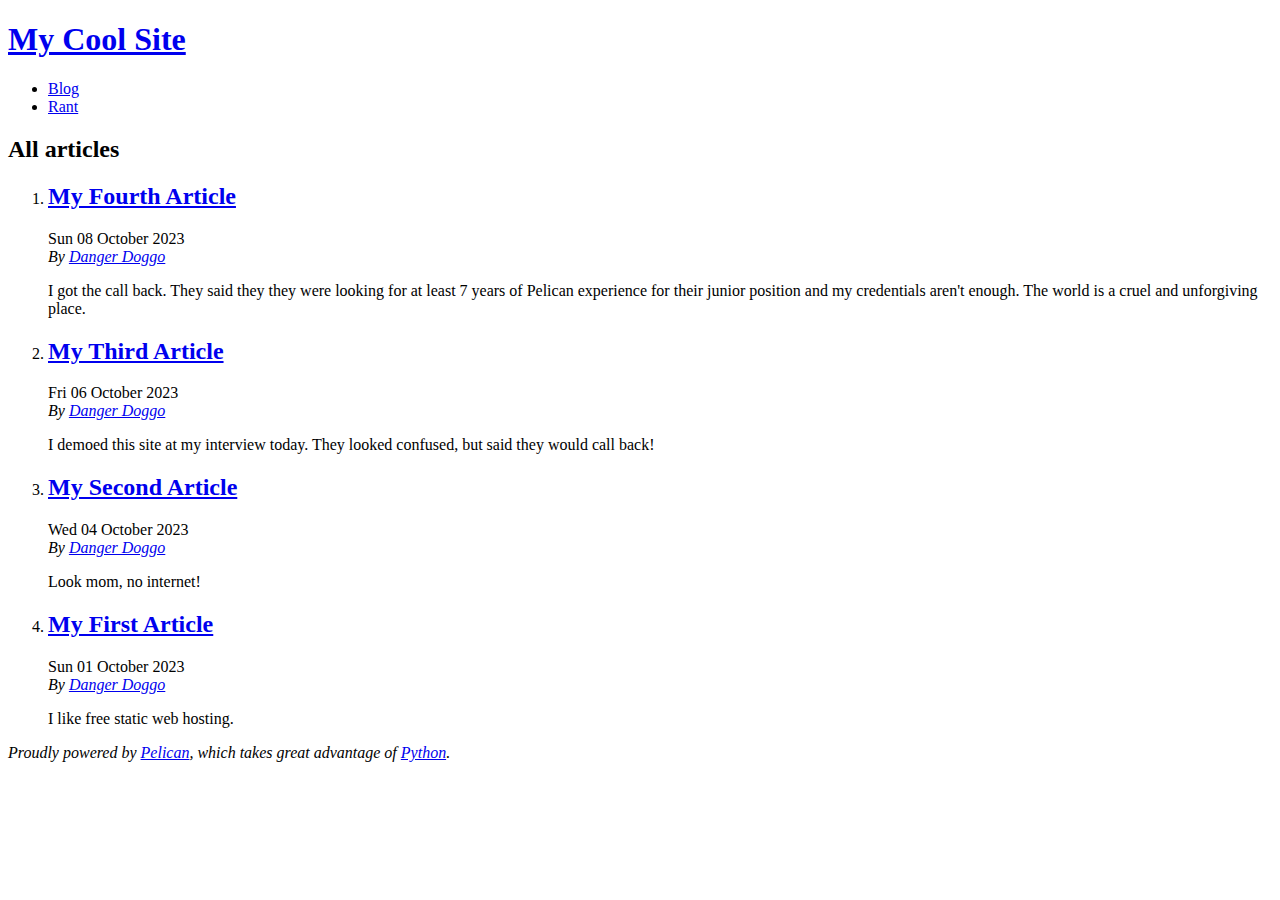
<file: index.html>
<!DOCTYPE html>
<html lang="en">
<head>
        <title>My Cool Site</title>
        <meta charset="utf-8" />
        <meta name="generator" content="Pelican" />
        <link href="https://github.com/mh575/mh575.github.io/feeds/all.atom.xml" type="application/atom+xml" rel="alternate" title="My Cool Site Full Atom Feed" />

  <link rel="stylesheet" type="text/css" href="https://github.com/mh575/mh575.github.io/theme/style.css" />
</head>

<body id="index" class="home">
        <header id="banner" class="body">
                <h1><a href="https://github.com/mh575/mh575.github.io/">My Cool Site</a></h1>
        </header><!-- /#banner -->
        <nav id="menu"><ul>
            <li><a href="https://github.com/mh575/mh575.github.io/category/blog.html">Blog</a></li>
            <li><a href="https://github.com/mh575/mh575.github.io/category/rant.html">Rant</a></li>
        </ul></nav><!-- /#menu -->
<section id="content">
<h2>All articles</h2>

<ol id="post-list">
        <li><article class="hentry">
                <header> <h2 class="entry-title"><a href="https://github.com/mh575/mh575.github.io/my-fourth-article.html" rel="bookmark" title="Permalink to My Fourth Article">My Fourth Article</a></h2> </header>
                <footer class="post-info">
                    <time class="published" datetime="2023-10-08T18:00:00-06:00"> Sun 08 October 2023 </time>
                    <address class="vcard author">By
                        <a class="url fn" href="https://github.com/mh575/mh575.github.io/author/danger-doggo.html">Danger Doggo</a>
                    </address>
                </footer><!-- /.post-info -->
                <div class="entry-content"> <p>I got the call back. They said they they were looking for at least 7 years of Pelican experience for their junior position and my credentials aren't enough. The world is a cruel and unforgiving place. </p> </div><!-- /.entry-content -->
        </article></li>
        <li><article class="hentry">
                <header> <h2 class="entry-title"><a href="https://github.com/mh575/mh575.github.io/my-third-article.html" rel="bookmark" title="Permalink to My Third Article">My Third Article</a></h2> </header>
                <footer class="post-info">
                    <time class="published" datetime="2023-10-06T13:00:00-06:00"> Fri 06 October 2023 </time>
                    <address class="vcard author">By
                        <a class="url fn" href="https://github.com/mh575/mh575.github.io/author/danger-doggo.html">Danger Doggo</a>
                    </address>
                </footer><!-- /.post-info -->
                <div class="entry-content"> <p>I demoed this site at my interview today. They looked confused, but said they would call back! </p> </div><!-- /.entry-content -->
        </article></li>
        <li><article class="hentry">
                <header> <h2 class="entry-title"><a href="https://github.com/mh575/mh575.github.io/my-second-article.html" rel="bookmark" title="Permalink to My Second Article">My Second Article</a></h2> </header>
                <footer class="post-info">
                    <time class="published" datetime="2023-10-04T12:00:00-06:00"> Wed 04 October 2023 </time>
                    <address class="vcard author">By
                        <a class="url fn" href="https://github.com/mh575/mh575.github.io/author/danger-doggo.html">Danger Doggo</a>
                    </address>
                </footer><!-- /.post-info -->
                <div class="entry-content"> <p>Look mom, no internet! </p> </div><!-- /.entry-content -->
        </article></li>
        <li><article class="hentry">
                <header> <h2 class="entry-title"><a href="https://github.com/mh575/mh575.github.io/my-first-article.html" rel="bookmark" title="Permalink to My First Article">My First Article</a></h2> </header>
                <footer class="post-info">
                    <time class="published" datetime="2023-10-01T08:00:00-06:00"> Sun 01 October 2023 </time>
                    <address class="vcard author">By
                        <a class="url fn" href="https://github.com/mh575/mh575.github.io/author/danger-doggo.html">Danger Doggo</a>
                    </address>
                </footer><!-- /.post-info -->
                <div class="entry-content"> <p>I like free static web hosting.</p> </div><!-- /.entry-content -->
        </article></li>
</ol><!-- /#posts-list -->
</section><!-- /#content -->
        <footer id="contentinfo" class="body">
                <address id="about" class="vcard body">
                Proudly powered by <a href="https://getpelican.com/">Pelican</a>,
                which takes great advantage of <a href="https://www.python.org/">Python</a>.
                </address><!-- /#about -->
        </footer><!-- /#contentinfo -->
</body>
</html>
</file>
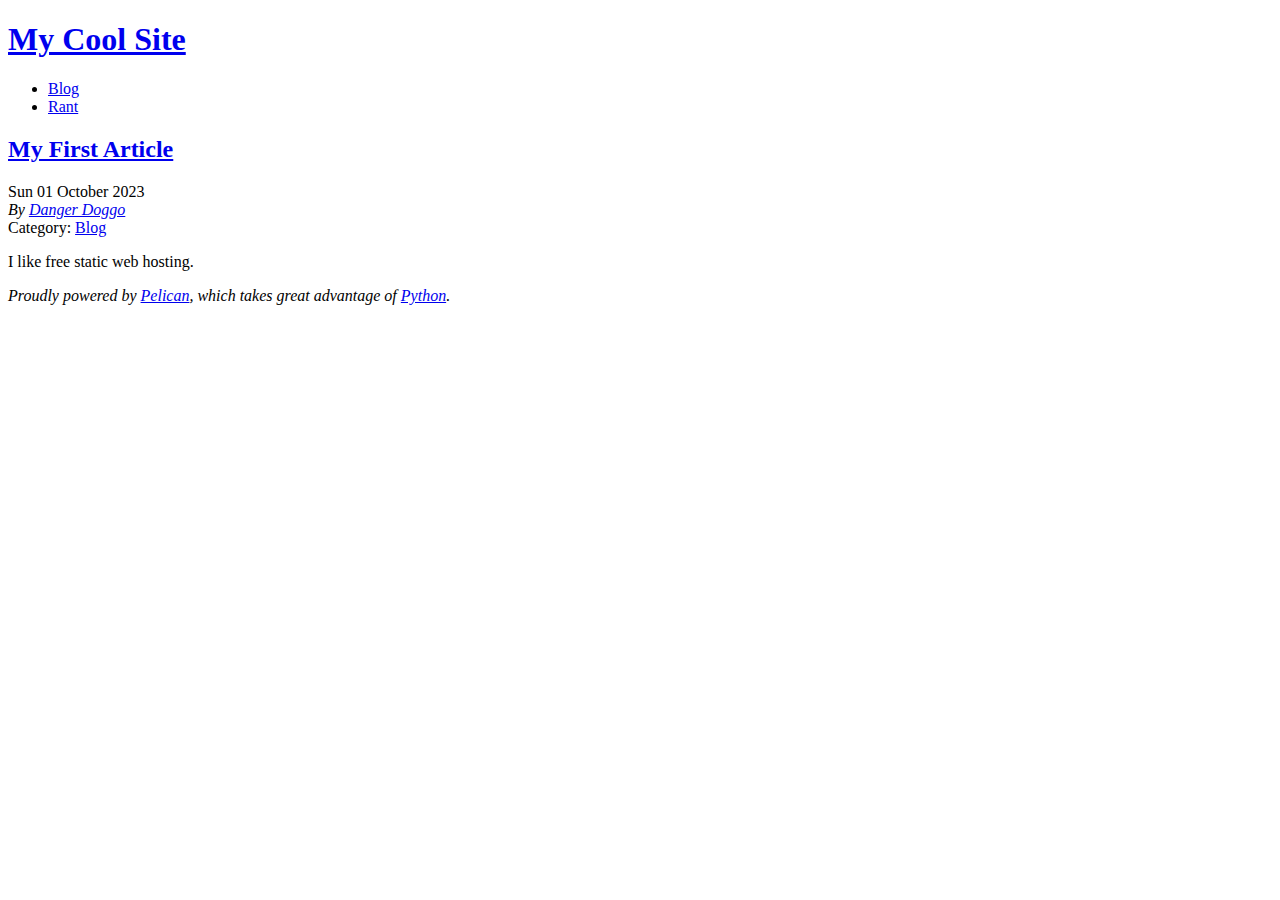
<file: my-first-article.html>
<!DOCTYPE html>
<html lang="en">
<head>
          <title>My Cool Site - My First Article</title>
        <meta charset="utf-8" />
        <meta name="generator" content="Pelican" />
        <link href="https://github.com/mh575/mh575.github.io/feeds/all.atom.xml" type="application/atom+xml" rel="alternate" title="My Cool Site Full Atom Feed" />

  <link rel="stylesheet" type="text/css" href="https://github.com/mh575/mh575.github.io/theme/style.css" />





</head>

<body id="index" class="home">
        <header id="banner" class="body">
                <h1><a href="https://github.com/mh575/mh575.github.io/">My Cool Site</a></h1>
        </header><!-- /#banner -->
        <nav id="menu"><ul>
            <li class="active"><a href="https://github.com/mh575/mh575.github.io/category/blog.html">Blog</a></li>
            <li><a href="https://github.com/mh575/mh575.github.io/category/rant.html">Rant</a></li>
        </ul></nav><!-- /#menu -->
<section id="content" class="body">
  <header>
    <h2 class="entry-title">
      <a href="https://github.com/mh575/mh575.github.io/my-first-article.html" rel="bookmark"
         title="Permalink to My First Article">My First Article</a></h2>
 
  </header>
  <footer class="post-info">
    <time class="published" datetime="2023-10-01T08:00:00-06:00">
      Sun 01 October 2023
    </time>
    <address class="vcard author">
      By           <a class="url fn" href="https://github.com/mh575/mh575.github.io/author/danger-doggo.html">Danger Doggo</a>
    </address>
    <div class="category">
        Category: <a href="https://github.com/mh575/mh575.github.io/category/blog.html">Blog</a>
    </div>
  </footer><!-- /.post-info -->
  <div class="entry-content">
    <p>I like free static web hosting.</p>
  </div><!-- /.entry-content -->
</section>
        <footer id="contentinfo" class="body">
                <address id="about" class="vcard body">
                Proudly powered by <a href="https://getpelican.com/">Pelican</a>,
                which takes great advantage of <a href="https://www.python.org/">Python</a>.
                </address><!-- /#about -->
        </footer><!-- /#contentinfo -->
</body>
</html>
</file>
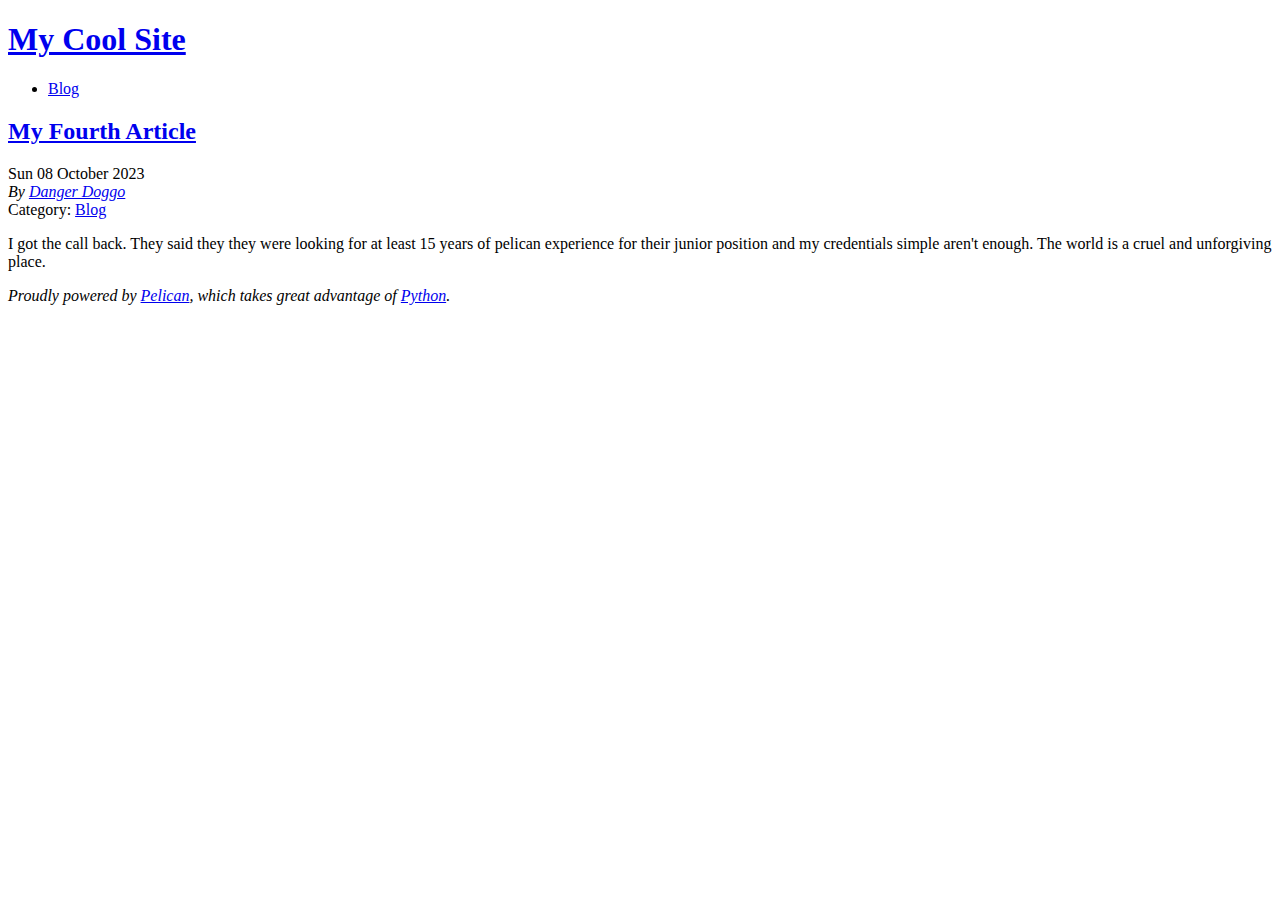
<file: my-fourth-article.html>
<!DOCTYPE html>
<html lang="en">
<head>
          <title>My Cool Site - My Fourth Article</title>
        <meta charset="utf-8" />
        <meta name="generator" content="Pelican" />
        <link href="https://github.com/mh575/mh575.github.io/feeds/all.atom.xml" type="application/atom+xml" rel="alternate" title="My Cool Site Full Atom Feed" />

  <link rel="stylesheet" type="text/css" href="https://github.com/mh575/mh575.github.io/theme/style.css" />





</head>

<body id="index" class="home">
        <header id="banner" class="body">
                <h1><a href="https://github.com/mh575/mh575.github.io/">My Cool Site</a></h1>
        </header><!-- /#banner -->
        <nav id="menu"><ul>
            <li class="active"><a href="https://github.com/mh575/mh575.github.io/category/blog.html">Blog</a></li>
        </ul></nav><!-- /#menu -->
<section id="content" class="body">
  <header>
    <h2 class="entry-title">
      <a href="https://github.com/mh575/mh575.github.io/my-fourth-article.html" rel="bookmark"
         title="Permalink to My Fourth Article">My Fourth Article</a></h2>
 
  </header>
  <footer class="post-info">
    <time class="published" datetime="2023-10-08T18:00:00-06:00">
      Sun 08 October 2023
    </time>
    <address class="vcard author">
      By           <a class="url fn" href="https://github.com/mh575/mh575.github.io/author/danger-doggo.html">Danger Doggo</a>
    </address>
    <div class="category">
        Category: <a href="https://github.com/mh575/mh575.github.io/category/blog.html">Blog</a>
    </div>
  </footer><!-- /.post-info -->
  <div class="entry-content">
    <p>I got the call back. They said they they were looking for at least 15 years of pelican experience for their junior position and my credentials simple aren't enough. The world is a cruel and unforgiving place. </p>
  </div><!-- /.entry-content -->
</section>
        <footer id="contentinfo" class="body">
                <address id="about" class="vcard body">
                Proudly powered by <a href="https://getpelican.com/">Pelican</a>,
                which takes great advantage of <a href="https://www.python.org/">Python</a>.
                </address><!-- /#about -->
        </footer><!-- /#contentinfo -->
</body>
</html>
</file>
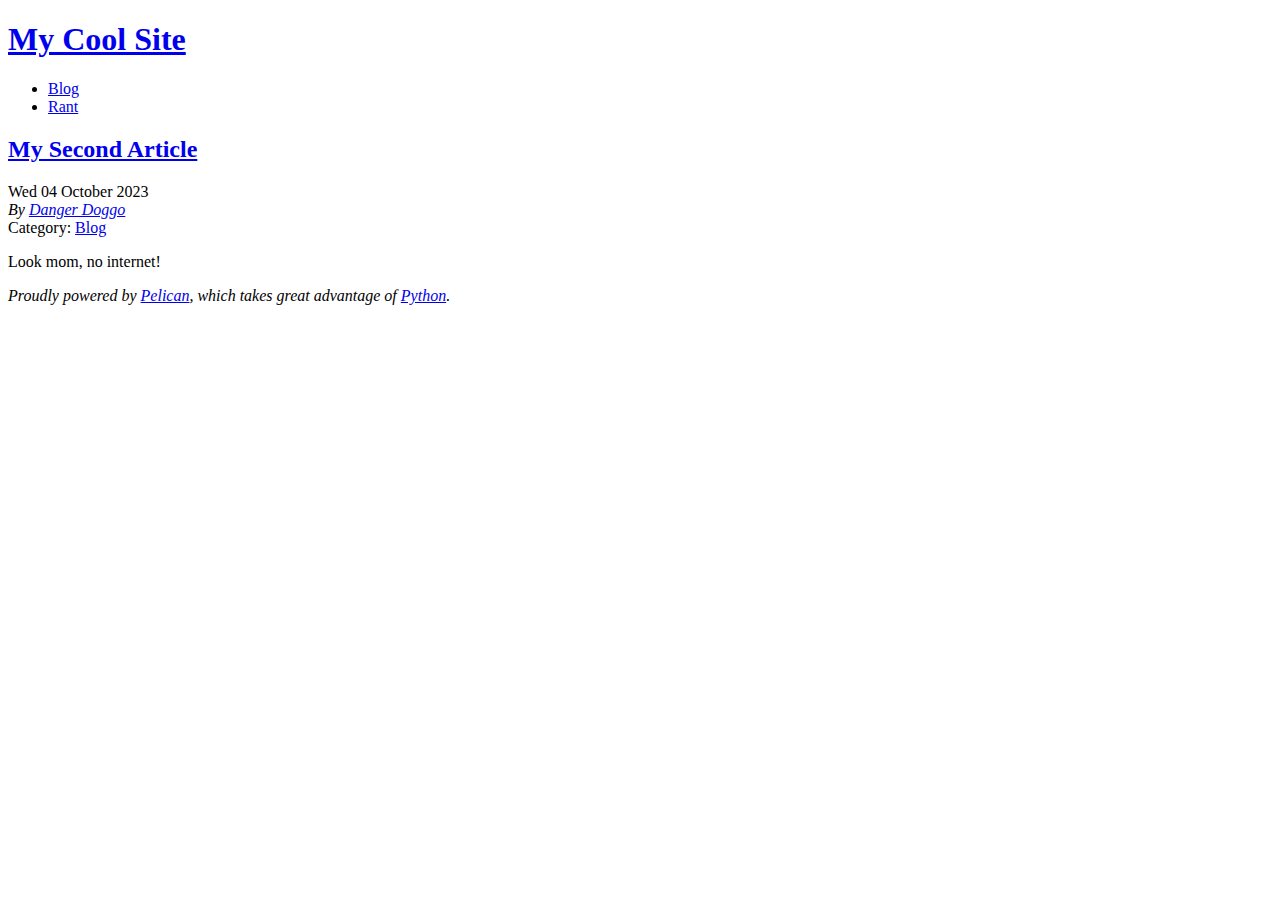
<file: my-second-article.html>
<!DOCTYPE html>
<html lang="en">
<head>
          <title>My Cool Site - My Second Article</title>
        <meta charset="utf-8" />
        <meta name="generator" content="Pelican" />
        <link href="https://github.com/mh575/mh575.github.io/feeds/all.atom.xml" type="application/atom+xml" rel="alternate" title="My Cool Site Full Atom Feed" />

  <link rel="stylesheet" type="text/css" href="https://github.com/mh575/mh575.github.io/theme/style.css" />





</head>

<body id="index" class="home">
        <header id="banner" class="body">
                <h1><a href="https://github.com/mh575/mh575.github.io/">My Cool Site</a></h1>
        </header><!-- /#banner -->
        <nav id="menu"><ul>
            <li class="active"><a href="https://github.com/mh575/mh575.github.io/category/blog.html">Blog</a></li>
            <li><a href="https://github.com/mh575/mh575.github.io/category/rant.html">Rant</a></li>
        </ul></nav><!-- /#menu -->
<section id="content" class="body">
  <header>
    <h2 class="entry-title">
      <a href="https://github.com/mh575/mh575.github.io/my-second-article.html" rel="bookmark"
         title="Permalink to My Second Article">My Second Article</a></h2>
 
  </header>
  <footer class="post-info">
    <time class="published" datetime="2023-10-04T12:00:00-06:00">
      Wed 04 October 2023
    </time>
    <address class="vcard author">
      By           <a class="url fn" href="https://github.com/mh575/mh575.github.io/author/danger-doggo.html">Danger Doggo</a>
    </address>
    <div class="category">
        Category: <a href="https://github.com/mh575/mh575.github.io/category/blog.html">Blog</a>
    </div>
  </footer><!-- /.post-info -->
  <div class="entry-content">
    <p>Look mom, no internet! </p>
  </div><!-- /.entry-content -->
</section>
        <footer id="contentinfo" class="body">
                <address id="about" class="vcard body">
                Proudly powered by <a href="https://getpelican.com/">Pelican</a>,
                which takes great advantage of <a href="https://www.python.org/">Python</a>.
                </address><!-- /#about -->
        </footer><!-- /#contentinfo -->
</body>
</html>
</file>
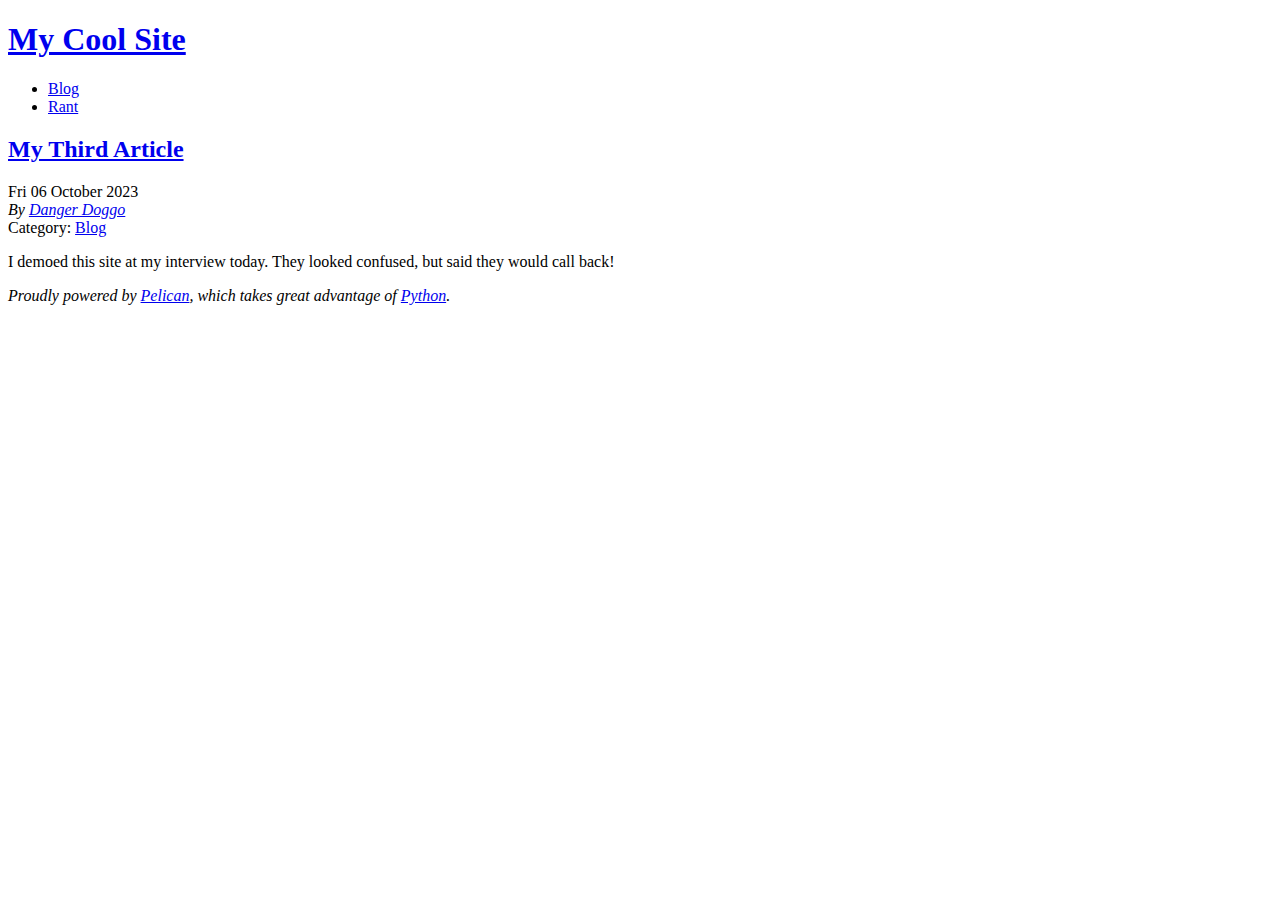
<file: my-third-article.html>
<!DOCTYPE html>
<html lang="en">
<head>
          <title>My Cool Site - My Third Article</title>
        <meta charset="utf-8" />
        <meta name="generator" content="Pelican" />
        <link href="https://github.com/mh575/mh575.github.io/feeds/all.atom.xml" type="application/atom+xml" rel="alternate" title="My Cool Site Full Atom Feed" />

  <link rel="stylesheet" type="text/css" href="https://github.com/mh575/mh575.github.io/theme/style.css" />





</head>

<body id="index" class="home">
        <header id="banner" class="body">
                <h1><a href="https://github.com/mh575/mh575.github.io/">My Cool Site</a></h1>
        </header><!-- /#banner -->
        <nav id="menu"><ul>
            <li class="active"><a href="https://github.com/mh575/mh575.github.io/category/blog.html">Blog</a></li>
            <li><a href="https://github.com/mh575/mh575.github.io/category/rant.html">Rant</a></li>
        </ul></nav><!-- /#menu -->
<section id="content" class="body">
  <header>
    <h2 class="entry-title">
      <a href="https://github.com/mh575/mh575.github.io/my-third-article.html" rel="bookmark"
         title="Permalink to My Third Article">My Third Article</a></h2>
 
  </header>
  <footer class="post-info">
    <time class="published" datetime="2023-10-06T13:00:00-06:00">
      Fri 06 October 2023
    </time>
    <address class="vcard author">
      By           <a class="url fn" href="https://github.com/mh575/mh575.github.io/author/danger-doggo.html">Danger Doggo</a>
    </address>
    <div class="category">
        Category: <a href="https://github.com/mh575/mh575.github.io/category/blog.html">Blog</a>
    </div>
  </footer><!-- /.post-info -->
  <div class="entry-content">
    <p>I demoed this site at my interview today. They looked confused, but said they would call back! </p>
  </div><!-- /.entry-content -->
</section>
        <footer id="contentinfo" class="body">
                <address id="about" class="vcard body">
                Proudly powered by <a href="https://getpelican.com/">Pelican</a>,
                which takes great advantage of <a href="https://www.python.org/">Python</a>.
                </address><!-- /#about -->
        </footer><!-- /#contentinfo -->
</body>
</html>
</file>
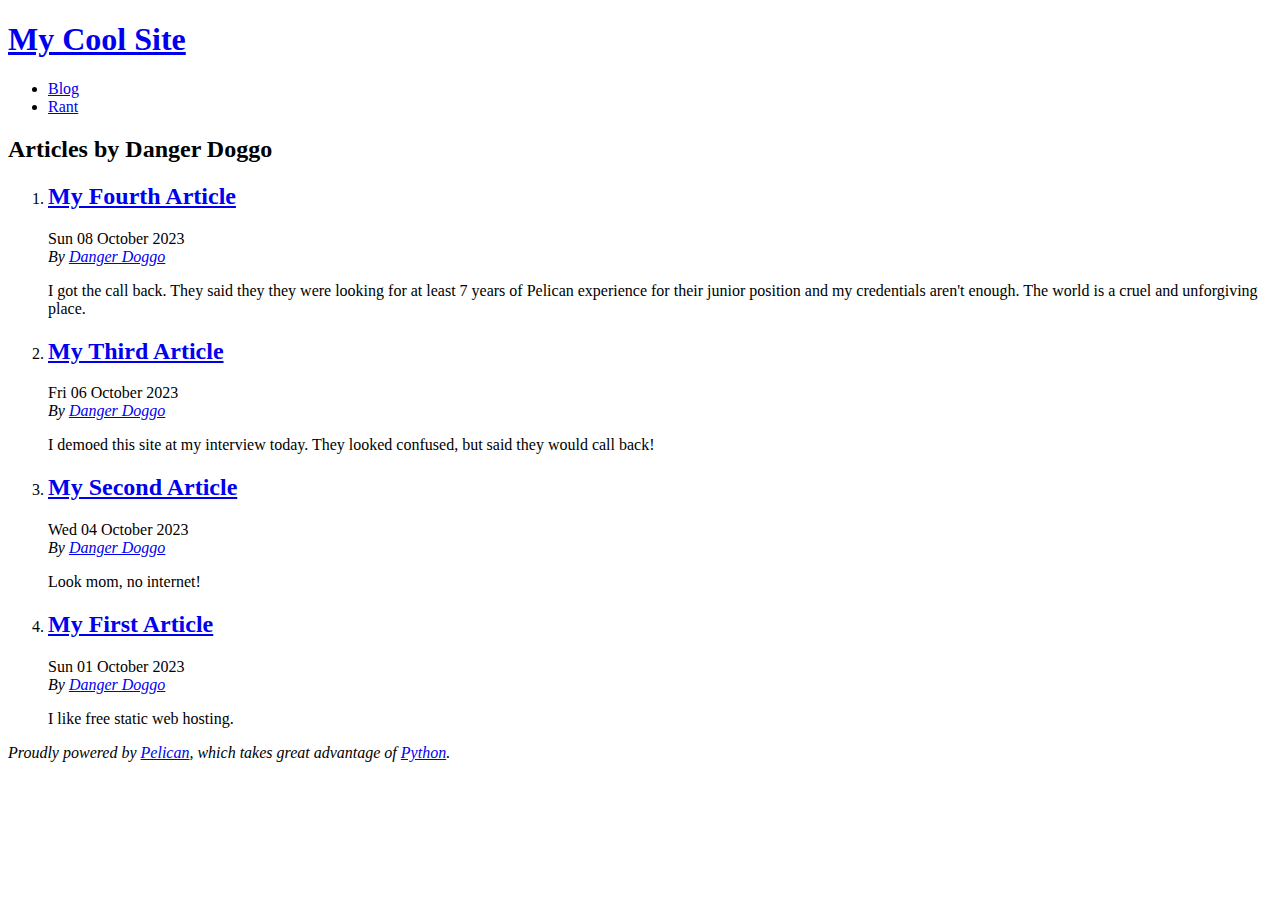
<file: author/danger-doggo.html>
<!DOCTYPE html>
<html lang="en">
<head>
        <title>My Cool Site - Articles by Danger Doggo</title>
        <meta charset="utf-8" />
        <meta name="generator" content="Pelican" />
        <link href="https://github.com/mh575/mh575.github.io/feeds/all.atom.xml" type="application/atom+xml" rel="alternate" title="My Cool Site Full Atom Feed" />

  <link rel="stylesheet" type="text/css" href="https://github.com/mh575/mh575.github.io/theme/style.css" />
</head>

<body id="index" class="home">
        <header id="banner" class="body">
                <h1><a href="https://github.com/mh575/mh575.github.io/">My Cool Site</a></h1>
        </header><!-- /#banner -->
        <nav id="menu"><ul>
            <li><a href="https://github.com/mh575/mh575.github.io/category/blog.html">Blog</a></li>
            <li><a href="https://github.com/mh575/mh575.github.io/category/rant.html">Rant</a></li>
        </ul></nav><!-- /#menu -->
<section id="content">
<h2>Articles by Danger Doggo</h2>

<ol id="post-list">
        <li><article class="hentry">
                <header> <h2 class="entry-title"><a href="https://github.com/mh575/mh575.github.io/my-fourth-article.html" rel="bookmark" title="Permalink to My Fourth Article">My Fourth Article</a></h2> </header>
                <footer class="post-info">
                    <time class="published" datetime="2023-10-08T18:00:00-06:00"> Sun 08 October 2023 </time>
                    <address class="vcard author">By
                        <a class="url fn" href="https://github.com/mh575/mh575.github.io/author/danger-doggo.html">Danger Doggo</a>
                    </address>
                </footer><!-- /.post-info -->
                <div class="entry-content"> <p>I got the call back. They said they they were looking for at least 7 years of Pelican experience for their junior position and my credentials aren't enough. The world is a cruel and unforgiving place. </p> </div><!-- /.entry-content -->
        </article></li>
        <li><article class="hentry">
                <header> <h2 class="entry-title"><a href="https://github.com/mh575/mh575.github.io/my-third-article.html" rel="bookmark" title="Permalink to My Third Article">My Third Article</a></h2> </header>
                <footer class="post-info">
                    <time class="published" datetime="2023-10-06T13:00:00-06:00"> Fri 06 October 2023 </time>
                    <address class="vcard author">By
                        <a class="url fn" href="https://github.com/mh575/mh575.github.io/author/danger-doggo.html">Danger Doggo</a>
                    </address>
                </footer><!-- /.post-info -->
                <div class="entry-content"> <p>I demoed this site at my interview today. They looked confused, but said they would call back! </p> </div><!-- /.entry-content -->
        </article></li>
        <li><article class="hentry">
                <header> <h2 class="entry-title"><a href="https://github.com/mh575/mh575.github.io/my-second-article.html" rel="bookmark" title="Permalink to My Second Article">My Second Article</a></h2> </header>
                <footer class="post-info">
                    <time class="published" datetime="2023-10-04T12:00:00-06:00"> Wed 04 October 2023 </time>
                    <address class="vcard author">By
                        <a class="url fn" href="https://github.com/mh575/mh575.github.io/author/danger-doggo.html">Danger Doggo</a>
                    </address>
                </footer><!-- /.post-info -->
                <div class="entry-content"> <p>Look mom, no internet! </p> </div><!-- /.entry-content -->
        </article></li>
        <li><article class="hentry">
                <header> <h2 class="entry-title"><a href="https://github.com/mh575/mh575.github.io/my-first-article.html" rel="bookmark" title="Permalink to My First Article">My First Article</a></h2> </header>
                <footer class="post-info">
                    <time class="published" datetime="2023-10-01T08:00:00-06:00"> Sun 01 October 2023 </time>
                    <address class="vcard author">By
                        <a class="url fn" href="https://github.com/mh575/mh575.github.io/author/danger-doggo.html">Danger Doggo</a>
                    </address>
                </footer><!-- /.post-info -->
                <div class="entry-content"> <p>I like free static web hosting.</p> </div><!-- /.entry-content -->
        </article></li>
</ol><!-- /#posts-list -->
</section><!-- /#content -->
        <footer id="contentinfo" class="body">
                <address id="about" class="vcard body">
                Proudly powered by <a href="https://getpelican.com/">Pelican</a>,
                which takes great advantage of <a href="https://www.python.org/">Python</a>.
                </address><!-- /#about -->
        </footer><!-- /#contentinfo -->
</body>
</html>
</file>
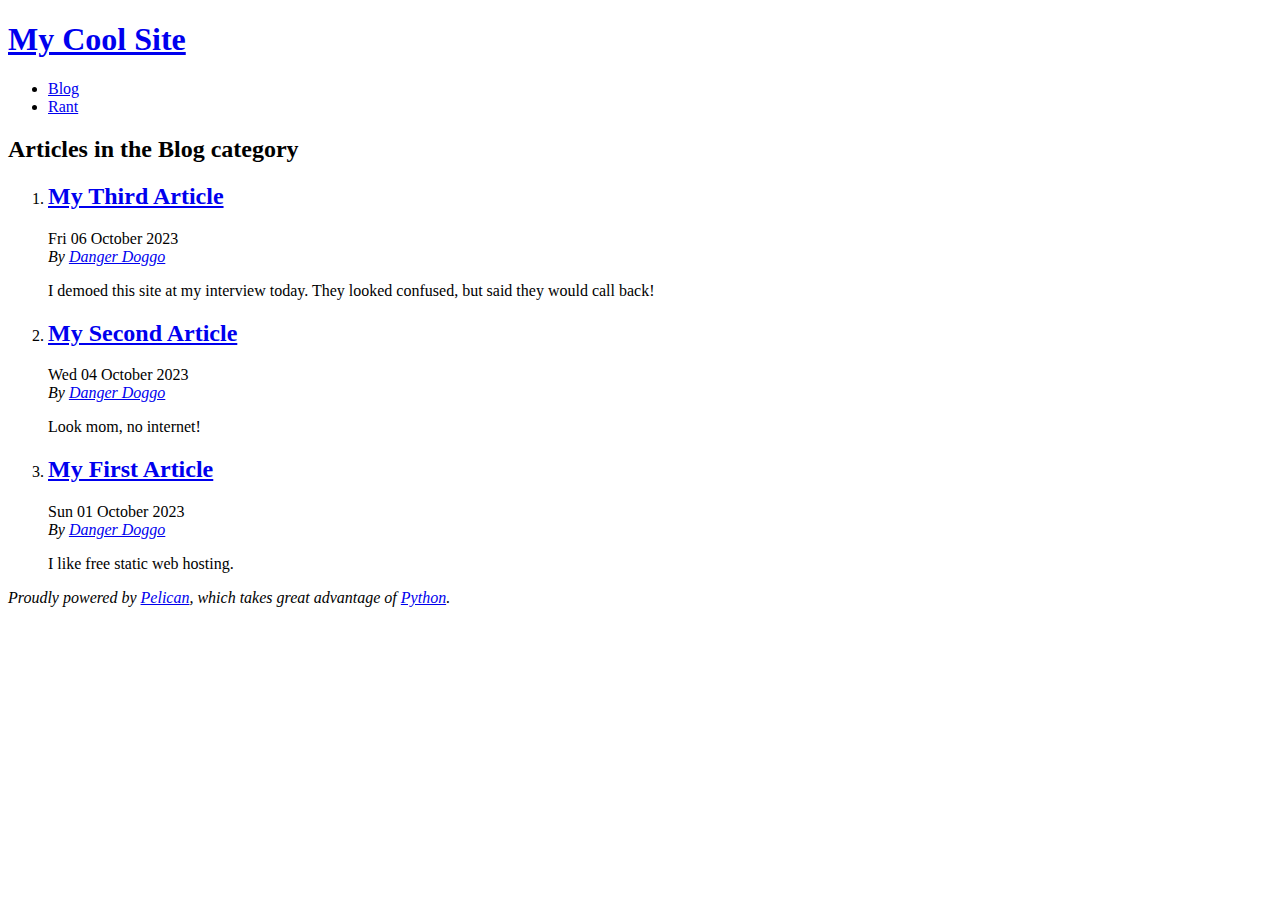
<file: category/blog.html>
<!DOCTYPE html>
<html lang="en">
<head>
        <title>My Cool Site - Blog category</title>
        <meta charset="utf-8" />
        <meta name="generator" content="Pelican" />
        <link href="https://github.com/mh575/mh575.github.io/feeds/all.atom.xml" type="application/atom+xml" rel="alternate" title="My Cool Site Full Atom Feed" />

  <link rel="stylesheet" type="text/css" href="https://github.com/mh575/mh575.github.io/theme/style.css" />
</head>

<body id="index" class="home">
        <header id="banner" class="body">
                <h1><a href="https://github.com/mh575/mh575.github.io/">My Cool Site</a></h1>
        </header><!-- /#banner -->
        <nav id="menu"><ul>
            <li class="active"><a href="https://github.com/mh575/mh575.github.io/category/blog.html">Blog</a></li>
            <li><a href="https://github.com/mh575/mh575.github.io/category/rant.html">Rant</a></li>
        </ul></nav><!-- /#menu -->
<section id="content">
<h2>Articles in the Blog category</h2>

<ol id="post-list">
        <li><article class="hentry">
                <header> <h2 class="entry-title"><a href="https://github.com/mh575/mh575.github.io/my-third-article.html" rel="bookmark" title="Permalink to My Third Article">My Third Article</a></h2> </header>
                <footer class="post-info">
                    <time class="published" datetime="2023-10-06T13:00:00-06:00"> Fri 06 October 2023 </time>
                    <address class="vcard author">By
                        <a class="url fn" href="https://github.com/mh575/mh575.github.io/author/danger-doggo.html">Danger Doggo</a>
                    </address>
                </footer><!-- /.post-info -->
                <div class="entry-content"> <p>I demoed this site at my interview today. They looked confused, but said they would call back! </p> </div><!-- /.entry-content -->
        </article></li>
        <li><article class="hentry">
                <header> <h2 class="entry-title"><a href="https://github.com/mh575/mh575.github.io/my-second-article.html" rel="bookmark" title="Permalink to My Second Article">My Second Article</a></h2> </header>
                <footer class="post-info">
                    <time class="published" datetime="2023-10-04T12:00:00-06:00"> Wed 04 October 2023 </time>
                    <address class="vcard author">By
                        <a class="url fn" href="https://github.com/mh575/mh575.github.io/author/danger-doggo.html">Danger Doggo</a>
                    </address>
                </footer><!-- /.post-info -->
                <div class="entry-content"> <p>Look mom, no internet! </p> </div><!-- /.entry-content -->
        </article></li>
        <li><article class="hentry">
                <header> <h2 class="entry-title"><a href="https://github.com/mh575/mh575.github.io/my-first-article.html" rel="bookmark" title="Permalink to My First Article">My First Article</a></h2> </header>
                <footer class="post-info">
                    <time class="published" datetime="2023-10-01T08:00:00-06:00"> Sun 01 October 2023 </time>
                    <address class="vcard author">By
                        <a class="url fn" href="https://github.com/mh575/mh575.github.io/author/danger-doggo.html">Danger Doggo</a>
                    </address>
                </footer><!-- /.post-info -->
                <div class="entry-content"> <p>I like free static web hosting.</p> </div><!-- /.entry-content -->
        </article></li>
</ol><!-- /#posts-list -->
</section><!-- /#content -->
        <footer id="contentinfo" class="body">
                <address id="about" class="vcard body">
                Proudly powered by <a href="https://getpelican.com/">Pelican</a>,
                which takes great advantage of <a href="https://www.python.org/">Python</a>.
                </address><!-- /#about -->
        </footer><!-- /#contentinfo -->
</body>
</html>
</file>
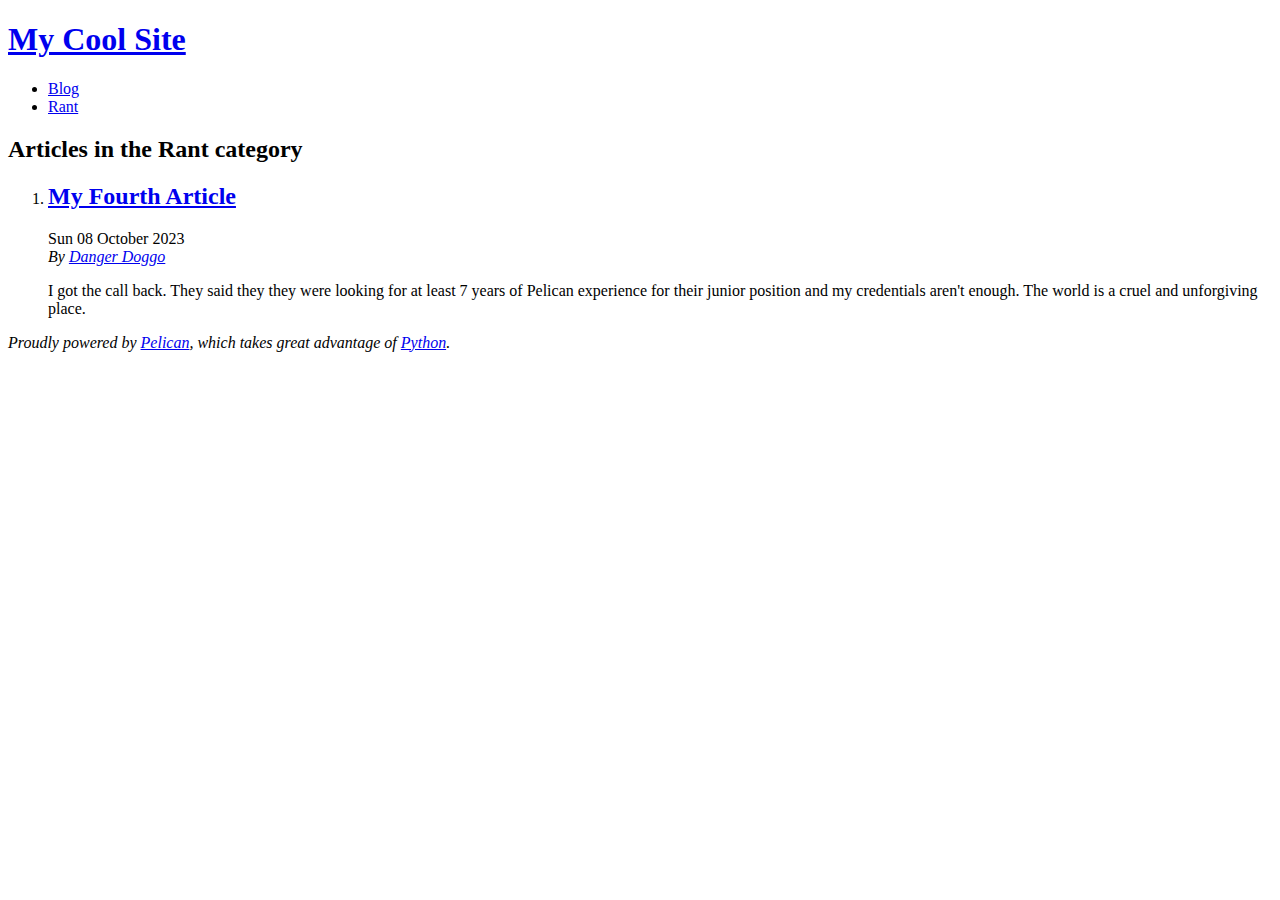
<file: category/rant.html>
<!DOCTYPE html>
<html lang="en">
<head>
        <title>My Cool Site - Rant category</title>
        <meta charset="utf-8" />
        <meta name="generator" content="Pelican" />
        <link href="https://github.com/mh575/mh575.github.io/feeds/all.atom.xml" type="application/atom+xml" rel="alternate" title="My Cool Site Full Atom Feed" />

  <link rel="stylesheet" type="text/css" href="https://github.com/mh575/mh575.github.io/theme/style.css" />
</head>

<body id="index" class="home">
        <header id="banner" class="body">
                <h1><a href="https://github.com/mh575/mh575.github.io/">My Cool Site</a></h1>
        </header><!-- /#banner -->
        <nav id="menu"><ul>
            <li><a href="https://github.com/mh575/mh575.github.io/category/blog.html">Blog</a></li>
            <li class="active"><a href="https://github.com/mh575/mh575.github.io/category/rant.html">Rant</a></li>
        </ul></nav><!-- /#menu -->
<section id="content">
<h2>Articles in the Rant category</h2>

<ol id="post-list">
        <li><article class="hentry">
                <header> <h2 class="entry-title"><a href="https://github.com/mh575/mh575.github.io/my-fourth-article.html" rel="bookmark" title="Permalink to My Fourth Article">My Fourth Article</a></h2> </header>
                <footer class="post-info">
                    <time class="published" datetime="2023-10-08T18:00:00-06:00"> Sun 08 October 2023 </time>
                    <address class="vcard author">By
                        <a class="url fn" href="https://github.com/mh575/mh575.github.io/author/danger-doggo.html">Danger Doggo</a>
                    </address>
                </footer><!-- /.post-info -->
                <div class="entry-content"> <p>I got the call back. They said they they were looking for at least 7 years of Pelican experience for their junior position and my credentials aren't enough. The world is a cruel and unforgiving place. </p> </div><!-- /.entry-content -->
        </article></li>
</ol><!-- /#posts-list -->
</section><!-- /#content -->
        <footer id="contentinfo" class="body">
                <address id="about" class="vcard body">
                Proudly powered by <a href="https://getpelican.com/">Pelican</a>,
                which takes great advantage of <a href="https://www.python.org/">Python</a>.
                </address><!-- /#about -->
        </footer><!-- /#contentinfo -->
</body>
</html>
</file>
